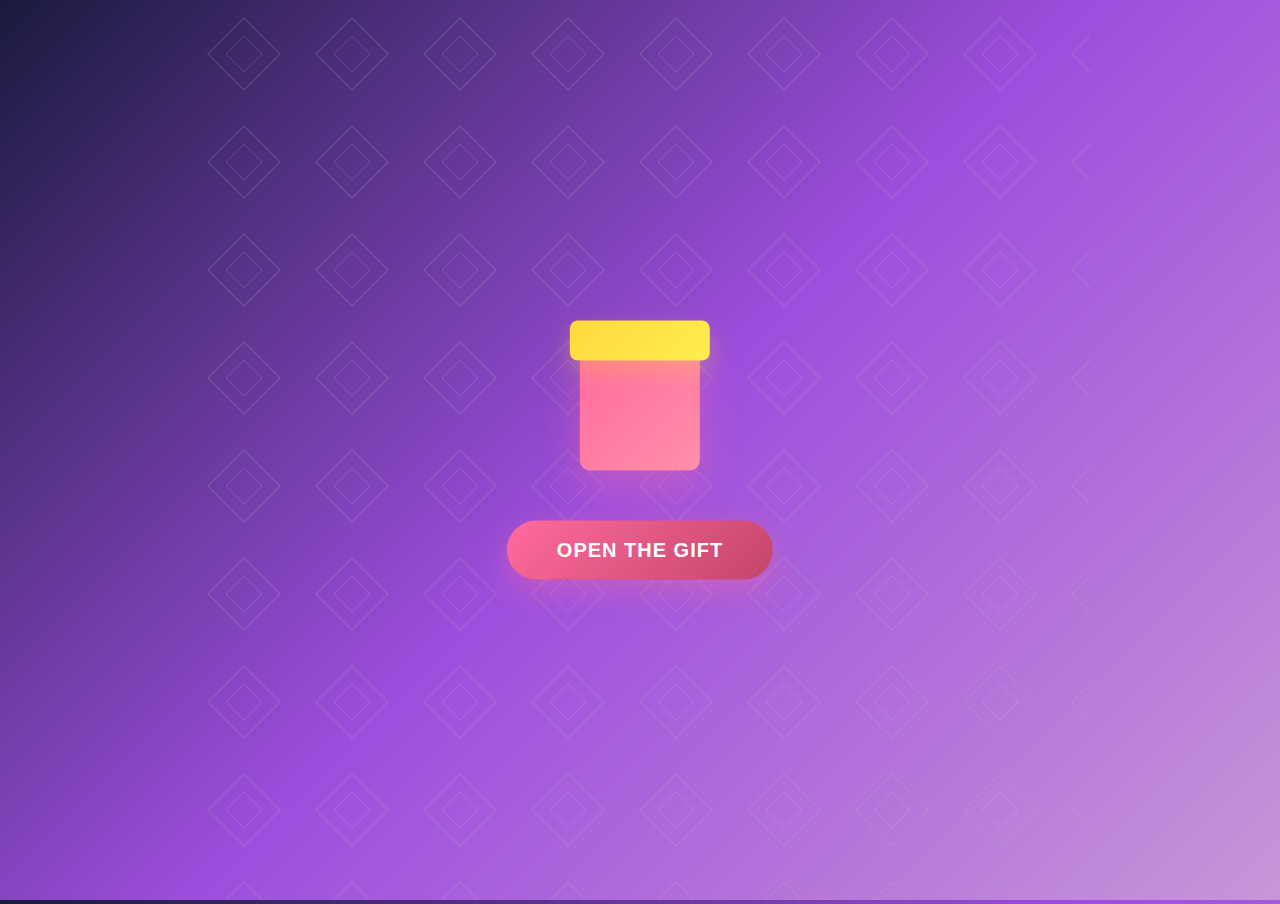
<file: index.html>
<!DOCTYPE html>
<html lang="en">
<head>
    <meta charset="UTF-8">
    <meta name="viewport" content="width=device-width, initial-scale=1.0">
    <title>Ramadan Kareem</title>
    <link rel="stylesheet" href="style.css">
</head>
<body>
    <!-- Background Pattern -->
    <div class="bg-pattern">
        <svg viewBox="0 0 1000 1000" xmlns="http://www.w3.org/2000/svg">
            <!-- Generate diamond pattern -->
            <defs>
                <pattern id="diamonds" x="0" y="0" width="120" height="120" patternUnits="userSpaceOnUse">
                    <polygon points="60,20 100,60 60,100 20,60" fill="none" stroke="#bbb" stroke-width="1.5"/>
                    <polygon points="60,40 80,60 60,80 40,60" fill="none" stroke="#ddd" stroke-width="1"/>
                </pattern>
            </defs>
            <rect width="1000" height="1000" fill="url(#diamonds)"/>
        </svg>
    </div>

    
    <div class="gift-container">
        <div class="gift-box">
            <div class="gift-top"></div>
            <div class="gift-body"></div>
        </div>
        <button class="open-gift-btn" onclick="window.location.href='Gift.html'">Open the Gift</button>
    </div>
</body>
</html>
</file>
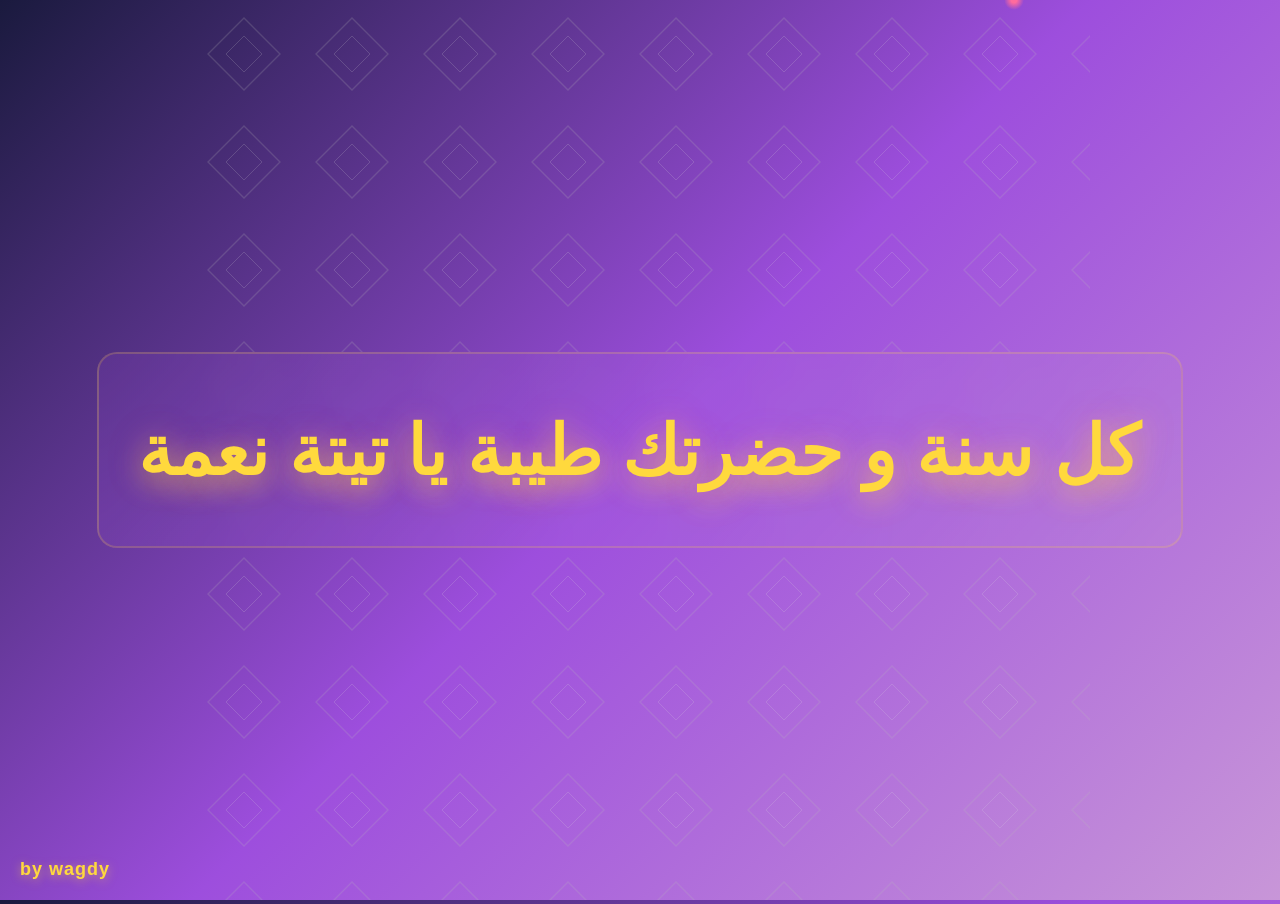
<file: Gift.html>
<!DOCTYPE html>
<html lang="ar">
<head>
    <meta charset="UTF-8">
    <meta name="viewport" content="width=device-width, initial-scale=1.0">
    <title>Ramadan Kareem</title>
    <link rel="stylesheet" href="style.css">
</head>
<body>
    <!-- Background Pattern -->
    <div class="bg-pattern">
        <svg viewBox="0 0 1000 1000" xmlns="http://www.w3.org/2000/svg">
            <!-- Generate diamond pattern -->
            <defs>
                <pattern id="diamonds" x="0" y="0" width="120" height="120" patternUnits="userSpaceOnUse">
                    <polygon points="60,20 100,60 60,100 20,60" fill="none" stroke="#bbb" stroke-width="1.5"/>
                    <polygon points="60,40 80,60 60,80 40,60" fill="none" stroke="#ddd" stroke-width="1"/>
                </pattern>
            </defs>
            <rect width="1000" height="1000" fill="url(#diamonds)"/>
        </svg>
    </div>

    
    <div class="message-container">
        <div class="confetti"></div>
        <h1 class="celebration-message">كل سنة و حضرتك طيبة يا تيتة نعمة </h1>
    </div>

    
    <div class="by-wagdy">by wagdy</div>
</body>
</html>
</file>
<file: style.css>
* {
    margin: 0;
    padding: 0;
    box-sizing: border-box;
}
/*ai code*/
@keyframes waveAnimation {
    0% {
        transform: translateX(0px) translateY(0px);
    }
    25% {
        transform: translateX(10px) translateY(-5px);
    }
    50% {
        transform: translateX(0px) translateY(-10px);
    }
    75% {
        transform: translateX(-10px) translateY(-5px);
    }
    100% {
        transform: translateX(0px) translateY(0px);
    }
}

@keyframes colorShift {
    0% {
        background: linear-gradient(135deg, #1a1a3e 0%, #9d4edd 50%, #c896d8 100%);
    }
    100% {
        background: linear-gradient(135deg, #1a1a3e 0%, #9d4edd 50%, #c896d8 100%);
    }
}

body {
    font-family: 'Arial', sans-serif;
    height: 100vh;
    overflow: hidden;
    position: relative;
    background: linear-gradient(135deg, #1a1a3e 0%, #9d4edd 50%, #c896d8 100%);
}

/* Diamond SVG Background Pattern */
.bg-pattern {
    position: absolute;
    top: 0;
    left: 0;
    width: 100%;
    height: 100%;
    opacity: 0.2;
    pointer-events: none;
    animation: waveAnimation 4s ease-in-out infinite;
}

svg {
    width: 100%;
    height: 100%;
}

/* Gift Container */
.gift-container {
    position: absolute;
    top: 50%;
    left: 50%;
    transform: translate(-50%, -50%);
    display: flex;
    flex-direction: column;
    align-items: center;
    gap: 50px;
    z-index: 10;
}

/* Gift Box Animation */
@keyframes giftFloat {
    0%, 100% {
        transform: translateY(0px) rotateZ(0deg);
    }
    50% {
        transform: translateY(-20px) rotateZ(5deg);
    }
}

.gift-box {
    display: flex;
    flex-direction: column;
    align-items: center;
    animation: giftFloat 3s ease-in-out infinite;
}

.gift-body {
    width: 120px;
    height: 120px;
    background: linear-gradient(135deg, #ff6b9d 0%, #ff8fab 100%);
    border-radius: 10px;
    box-shadow: 0 15px 40px rgba(255, 107, 157, 0.4);
    position: relative;
}

.gift-top {
    width: 140px;
    height: 40px;
    background: linear-gradient(135deg, #ffd93d 0%, #ffed4e 100%);
    border-radius: 8px;
    margin-bottom: -10px;
    box-shadow: 0 10px 25px rgba(255, 217, 61, 0.3);
    position: relative;
    z-index: 1;
}
/*end of ai code*/

.open-gift-btn {
    padding: 18px 50px;
    font-size: 20px;
    font-weight: bold;
    color: white;
    background: linear-gradient(135deg, #ff6b9d 0%, #c44569 100%);
    border: none;
    border-radius: 50px;
    cursor: pointer;
    transition: all 0.3s ease;
    box-shadow: 0 10px 30px rgba(255, 107, 157, 0.4);
    text-transform: uppercase;
    letter-spacing: 1px;
    position: relative;
    overflow: hidden;
}

.open-gift-btn::before {
    content: '';
    position: absolute;
    top: 0;
    left: -100%;
    width: 100%;
    height: 100%;
    background: linear-gradient(90deg, transparent, rgba(255, 255, 255, 0.3), transparent);
    transition: left 2s ease-in-out;
}

.open-gift-btn:hover {
    transform: translateY(-5px) scale(1.1);
    box-shadow: 0 20px 50px rgba(255, 107, 157, 0.6);
    background: linear-gradient(135deg, #ff8fab 0%, #ff6b9d 100%);
}

.open-gift-btn:hover::before {
    left: 100%;
}

.open-gift-btn:active {
    transform: translateY(-2px) scale(1.05);
    box-shadow: 0 8px 20px rgba(255, 107, 157, 0.5);
}


.message-container {
    position: absolute;
    top: 50%;
    left: 50%;
    transform: translate(-50%, -50%);
    display: flex;
    flex-direction: column;
    align-items: center;
    justify-content: center;
    gap: 40px;
    z-index: 10;
    text-align: center;
    width: 100%;
    height: 100%;
}

@keyframes slideInDown {
    from {
        opacity: 0;
        transform: translateY(-50px);
    }
    to {
        opacity: 1;
        transform: translateY(0);
    }
}

@keyframes pulse {
    0%, 100% {
        text-shadow: 0 0 20px rgba(255, 217, 61, 0.5);
    }
    50% {
        text-shadow: 0 0 40px rgba(255, 217, 61, 0.8);
    }
}

.celebration-message {
    font-size: 70px;
    font-weight: bold;
    color: #ffd93d;
    animation: slideInDown 0.8s ease-out, pulse 2s ease-in-out infinite;
    text-shadow: 0 8px 30px rgba(255, 217, 61, 0.6), 0 0 40px rgba(255, 107, 157, 0.3);
    letter-spacing: 2px;
    line-height: 1.6;
    max-width: 85%;
    padding: 40px;
    background: linear-gradient(135deg, rgba(157, 78, 221, 0.15) 0%, rgba(200, 150, 216, 0.15) 100%);
    border-radius: 20px;
    backdrop-filter: blur(10px);
    border: 2px solid rgba(255, 217, 61, 0.2);
}

@media (max-width: 768px) {
    .celebration-message {
        font-size: 40px;
    }
}


.by-wagdy {
    position: fixed;
    bottom: 20px;
    left: 20px;
    font-size: 18px;
    font-weight: bold;
    color: #ffd93d;
    text-shadow: 0 2px 10px rgba(255, 217, 61, 0.5);
    letter-spacing: 1px;
    z-index: 15;
    transition: all 0.3s ease;
}

.by-wagdy:hover {
    color: #ffed4e;
    text-shadow: 0 0 20px rgba(255, 217, 61, 0.8);
    transform: scale(1.1);
}

/* Confetti Effect */
.confetti {
    position: fixed;
    top: 0;
    left: 0;
    width: 100%;
    height: 100%;
    pointer-events: none;
    z-index: 5;
}

.confetti::before,
.confetti::after {
    content: '';
    position: absolute;
    width: 20px;
    height: 20px;
    background: radial-gradient(circle, #ffd93d 20%, transparent 70%);
    border-radius: 50%;
    animation: confettiFall 3s ease-in infinite;
}

.confetti::before {
    left: 20%;
    top: -20px;
    animation-delay: 0s;
}

.confetti::after {
    right: 20%;
    top: -10px;
    background: radial-gradient(circle, #ff6b9d 20%, transparent 70%);
    animation-delay: 0.5s;
}

@keyframes confettiFall {
    to {
        transform: translateY(100vh) rotate(360deg);
        opacity: 0;
    }
}
</file>
